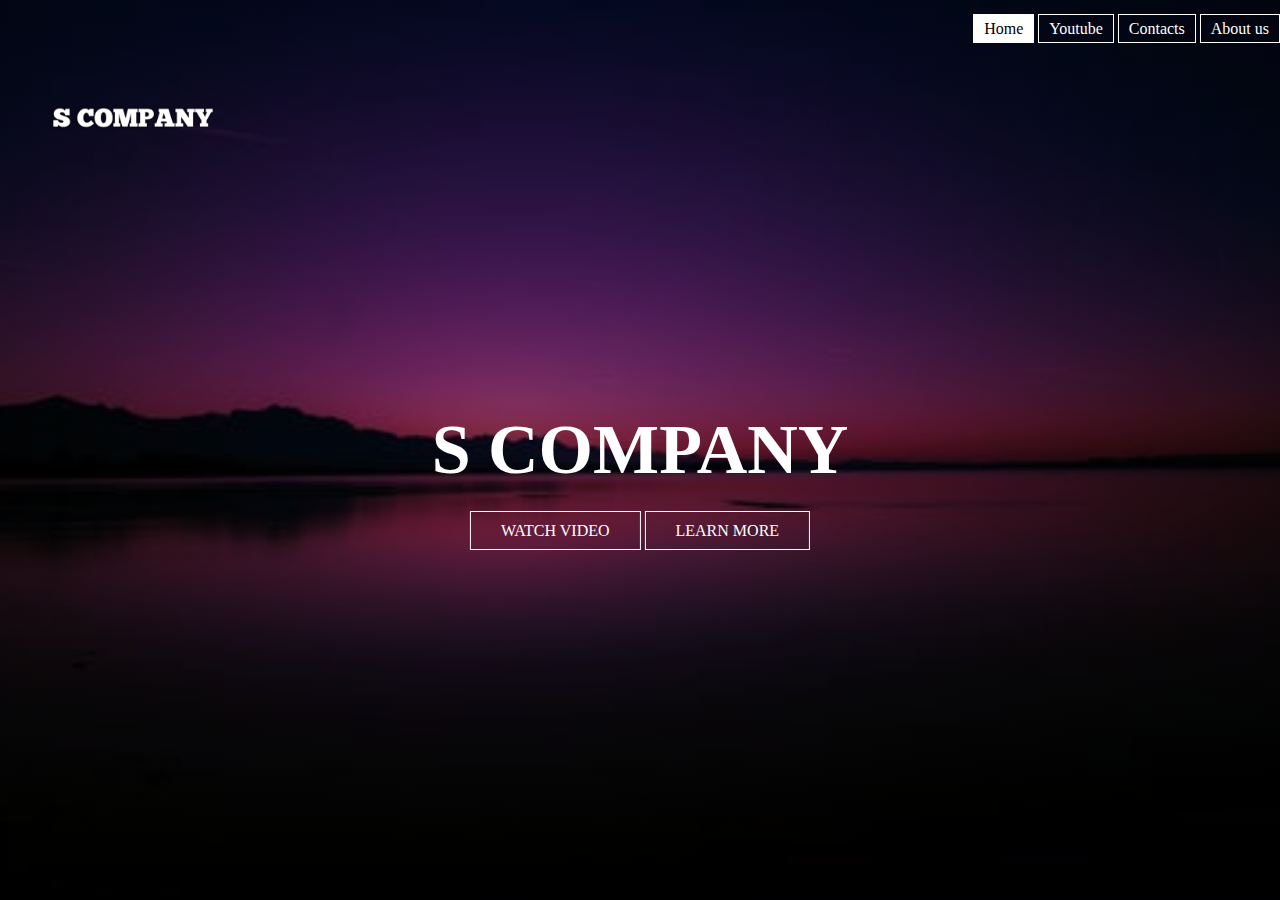
<file: personal website/index.html>
<!DOCTYPE html>
<html>
<head>
    <title>sohail</title>
    <link rel="stylesheet" type="text/css" href="style.css">
</head>
<body>
    <header>
        <div class="main">
            <div class="logo">
                <img src="pixel logo.png">
            </div>
            <ui>
                <li class="active"><a href="#">Home</a></li>
                <li><a href="https://youtube.com/channel/UCzu14ctQf42YtBJAQqpYegg
 
                    ">Youtube</a></li>
                <li><a href="contacts.html">Contacts</a></li>
                <li><a href="about.html">About us</a></li>
            </ui>
        </div>
        <div class="title">
            <h1>S COMPANY</h1>
        </div>

        <div class="button">
            <a href="https://youtu.be/uyaV_EWWRmo" class="btn">WATCH VIDEO</a>
            <a href="https://www.iare.ac.in/"class="btn">LEARN MORE</a>
        </div>
    </header>
</body>
</html>
</file>
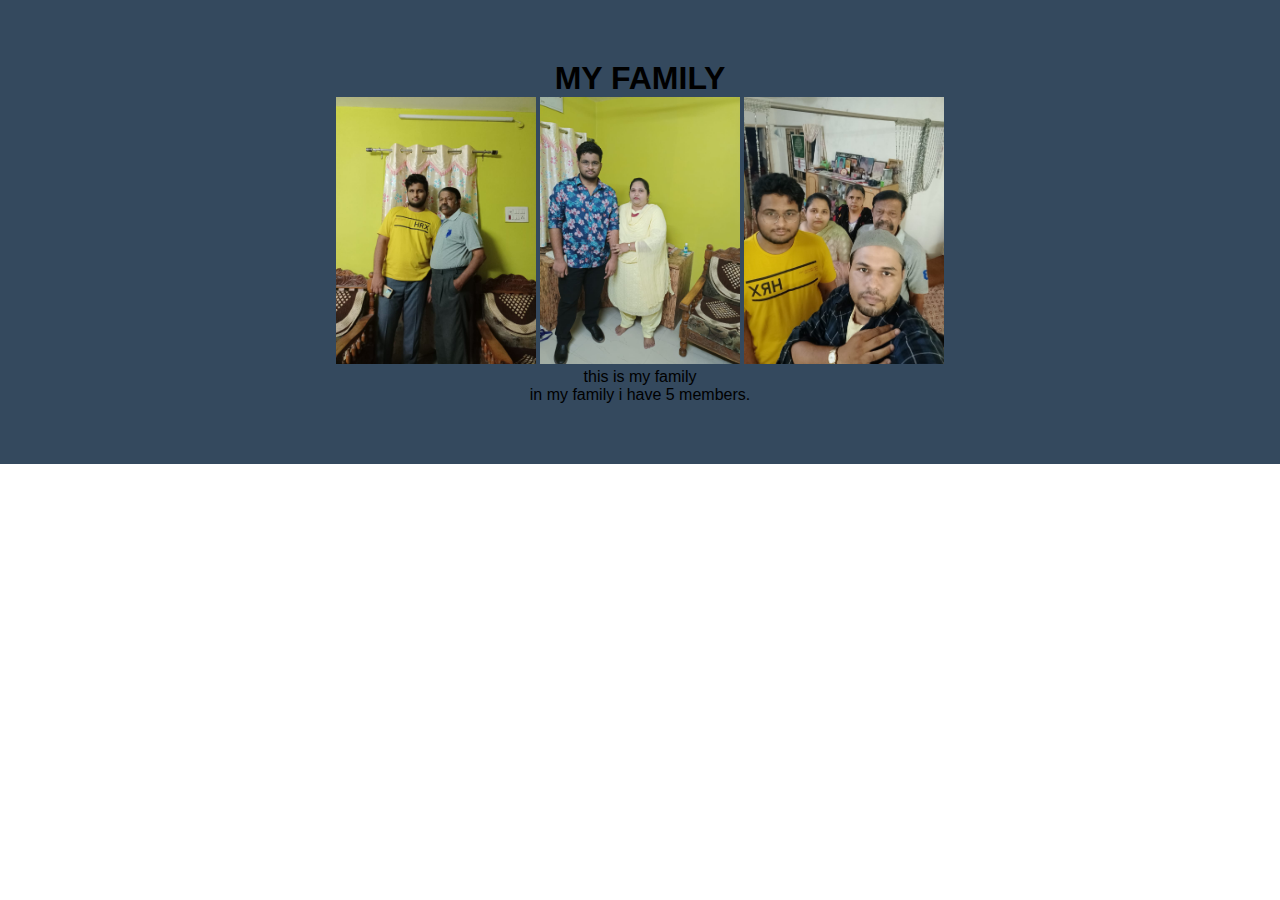
<file: personal website/about.html>
<!DOCTYPE html>
<html>
<head>
    <title>About us</title>
    <link rel="stylesheet" type="text/css" href="style2.css">
</head>
<body>
    <div class="family">
        <h1>My Family</h1>
        <div class="ps">
            <a href="#"><img src="daddy.jpg" width="200px"></a>
            <a href="#"><img src="haseena.jpg" width="200px"></a>
            <a href="#"><img src="photo 5.jpg" width="200px"></a>
    </div>
    <div>
        <p>this is my family<br>in my family i have 5 members.</p>
    </div>
</body>
</html>
</file>
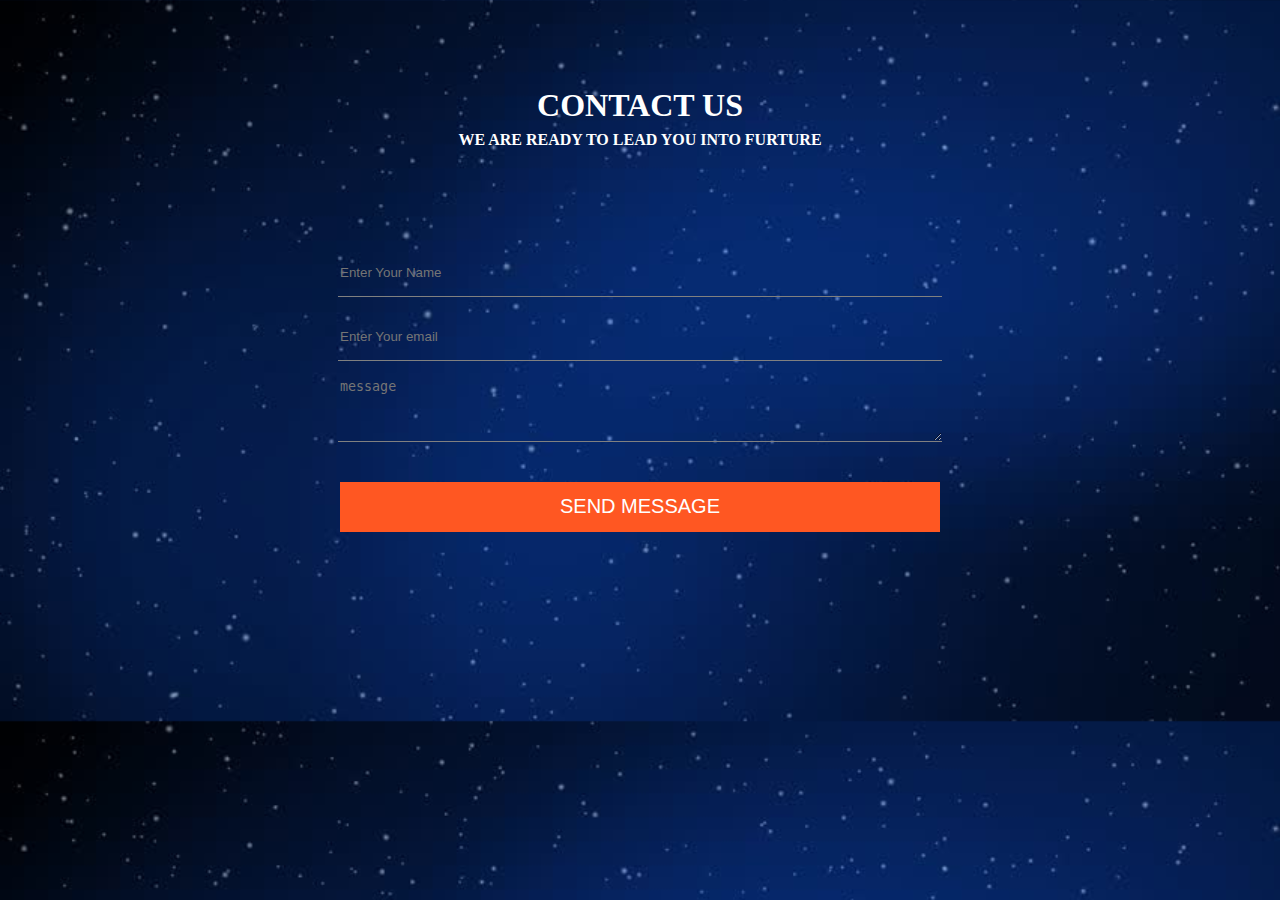
<file: personal website/contacts.html>
<!DOCTYPE html>
<html>
<head>
    <title>CONTACT US</title>
    <link rel="stylesheet" type="text/css" href="style1.css">

</head>
<body>
    <div class="title">
        <h1>CONTACT US</h1>
        <h2>WE ARE READY TO LEAD YOU INTO FURTURE</h2>
    </div>
    <div class="box">
        <form>
            <input type="text" name="name" class="form-control" placeholder="Enter Your Name" required><br>
            <input type="email" name="email" class="form-control" placeholder="Enter Your email" required><br>
            <textarea name="message" class="form-control" placeholder="message"rows="4"required></textarea><br>
            <input type="submit" name="" class="form-control submit" value="SEND MESSAGE">
        </form>
    </div>
</body>
</html>
</file>
<file: personal website/style.css>
*{
    margin: 0;
    padding: 0;
    font-family: century Georgia, 'Times New Roman', Times, serif;
}
header{
    background-image:linear-gradient(rgba(0,0,0,0.5),rgba(0,0,0,0.5)), url(purple.jpeg);
    height: 100vh;
    background-size: cover;
    background-position: center;
}
ui{
    list-style-type: none;
    float: right;
    margin-top: 20px;
}
ui li{
    display: inline-block;
}
ui li a{
    text-decoration: none;
    color: #fff;
    padding: 5px 10px;
    border: 1px solid#fff;
    transition: 0.5s ease;
}
ui li a:hover{
    background-color: #fff;
    color: black;
}
ui li.active a{
    background-color: #fff;
    color: black;
}
.logo img{
    float: left;
    width: 250px;
    height: auto;
}
.title{
    position: absolute;
    top: 50%;
    left: 50%;
    transform: translate(-50%,-50%);
}
.title h1{
    color: white;
    font-size: 70px;
}
.button{
    position: absolute;
    top: 59%;
    left: 50%;
    transform: translate(-50%,-50%);
}
.btn{
    border: 1px solid#fff;
    padding: 10px 30px;
    color: #fff;
    text-decoration: none;
}
.btn:hover{
    background-color: #fff;
    color: black;
}
.Top Photos{
    max-width: 1200px;
    margin: auto;
    background: #f2f2f2;
    overflow: auto;
}
</file>
<file: personal website/style2.css>
*{
    margin: 0;
    padding: 0;
    font-family: sans-serif;
}
.family{
    overflow: hidden;
    text-align: center;
    background: #34495e;
    padding: 60px;
}
.family h1{
    text-transform: uppercase;
}
</file>
<file: personal website/style1.css>
body{
    margin: 0;
    padding: 0;
    text-align: center;
    background: url(R37eeed6836a86a9d3d23deaebefccd58.jpeg);
    background-size: cover;
    font-family: century Georgia, 'Times New Roman', Times, serif;
}
.title{
    margin: 100px;
    color: #fff;
}
.title h1{
    font-size: 32px;
    line-height: 10px;
}
.title h2{
    font-size: 16px;
}
form{
    margin-top: 50px;
}
.form-control{
    width: 600px;
    background: transparent;
    border: none;
    outline: none;
    border-bottom: 1px solid gray;
    color: #fff;
    font-family: 18px;
    margin-bottom: 16px;
}
input{
    height: 45px;
}
form .submit{
    background-color: #ff5722;
    border-color:transparent;
    color: #fff;
    font-size: 20px;
    letter-spacing: 2ps;
    height: 50px;
    margin-top:20px;
    transition: 0.4s ease;
}
form .submit:hower{
    background-color: #f44336;
    cursor: pointer;
}
</file>
